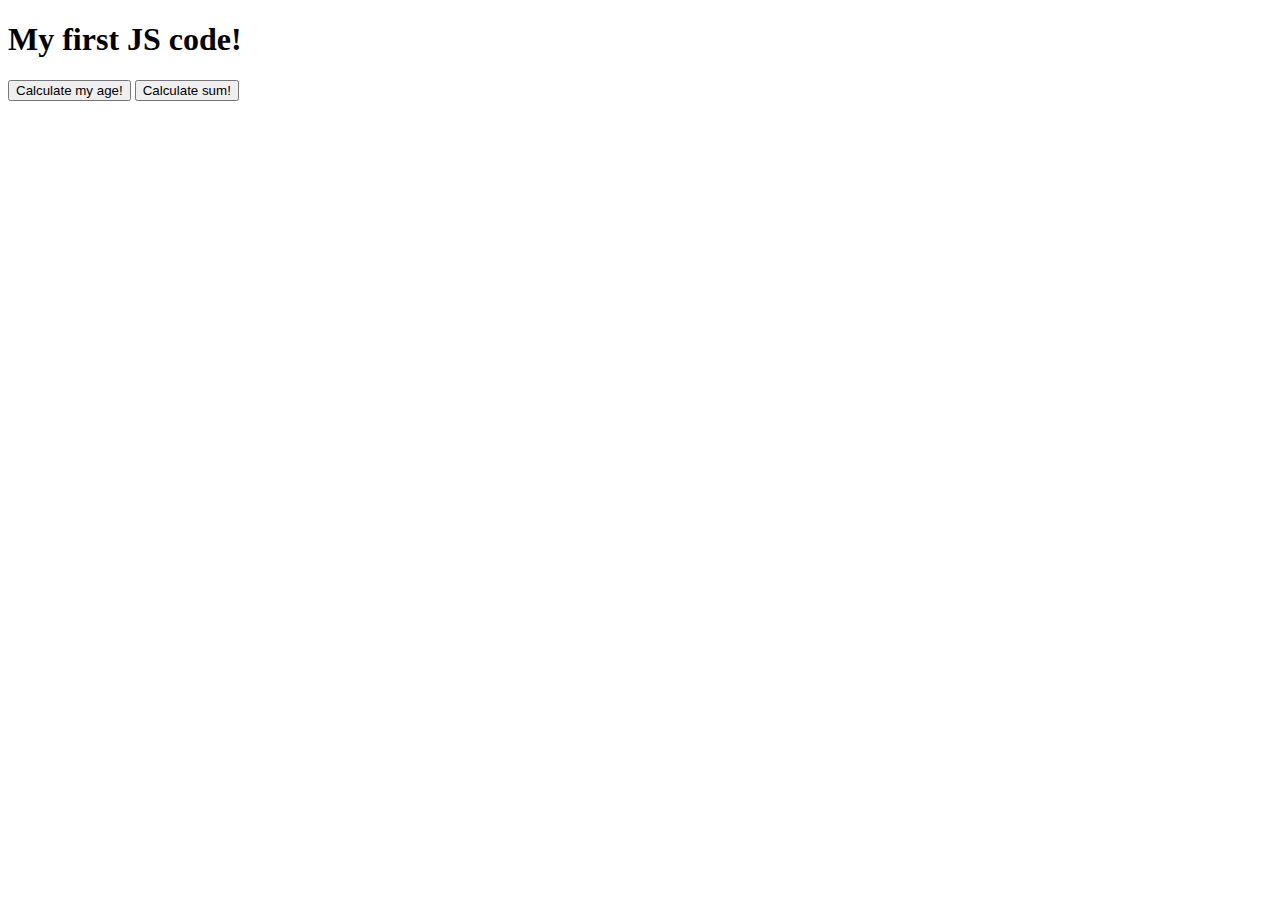
<file: index.html>
<!DOCTYPE html>
<html lang="en">
<head>
    <meta charset="UTF-8">
    <meta http-equiv="X-UA-Compatible" content="IE=edge">
    <meta name="viewport" content="width=device-width, initial-scale=1.0">
    <title>Document</title>
</head>
<body>
    <h1>My first JS code!</h1>
    <button onclick="getUserAge()">Calculate my age!</button>

    <button onclick="calculateSum()">Calculate sum!</button>
    
    <script src="script2.js"></script>
</body>
</html>
</file>
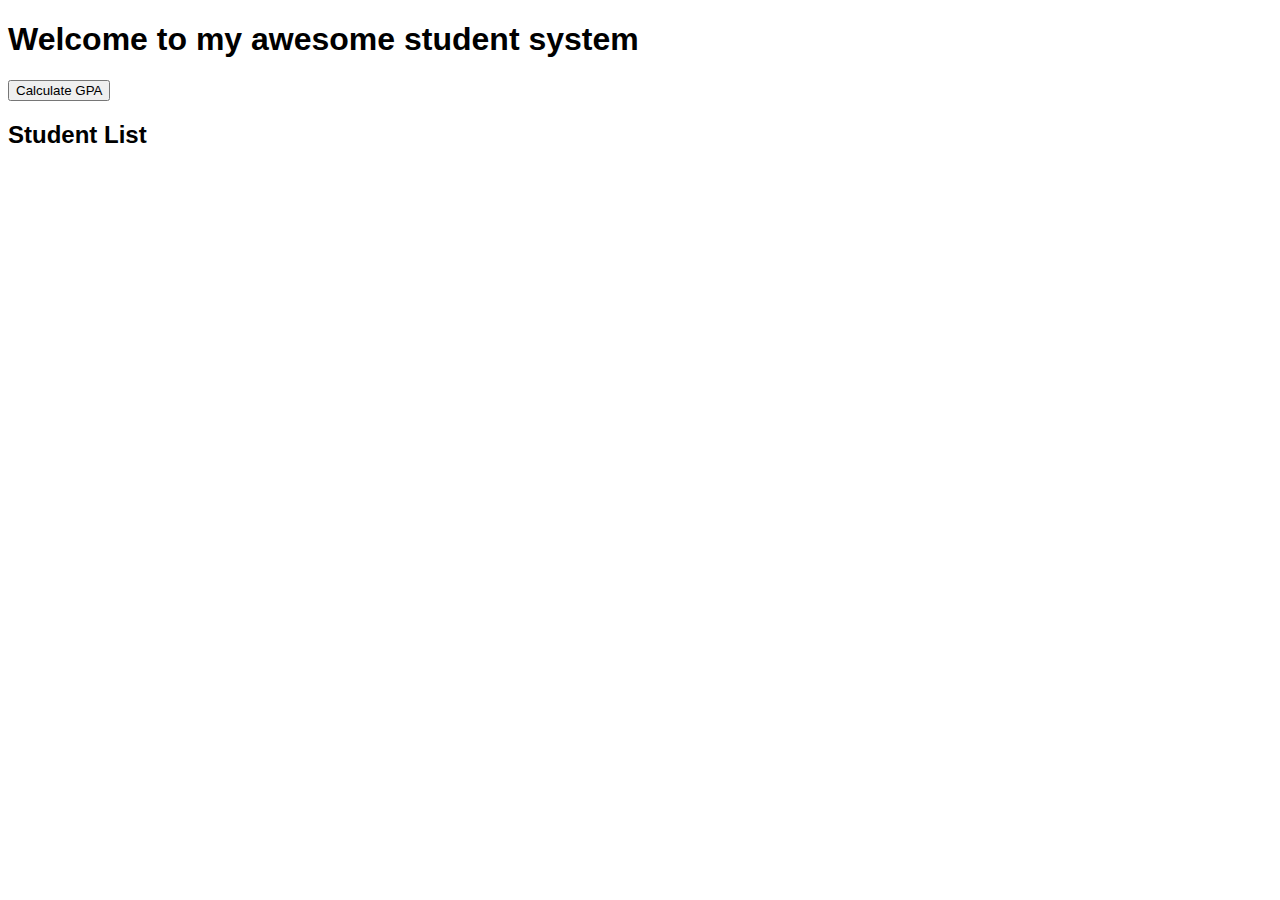
<file: studentSystem/index.html>
<!DOCTYPE html>
<html lang="en">
<head>
    <meta charset="UTF-8">
    <meta name="viewport" content="width=device-width, initial-scale=1.0">
    <link rel="stylesheet" href="mystyle.css">
    <title>Document</title>
</head>
<body>
    <h1>Welcome to my awesome student system</h1>
    <button onclick="calculateGPA();">Calculate GPA</button>

    <h2>Student List</h2>

    <div id="studentInfo">

    </div>

    <script src="script.js"></script>
</body>
</html>
</file>
<file: studentSystem/mystyle.css>
body{
    font-family: Arial, Helvetica, sans-serif;
}
.student-item{
    background-color: #dedede;
    margin:1rem;
    padding:1rem;
}
</file>
